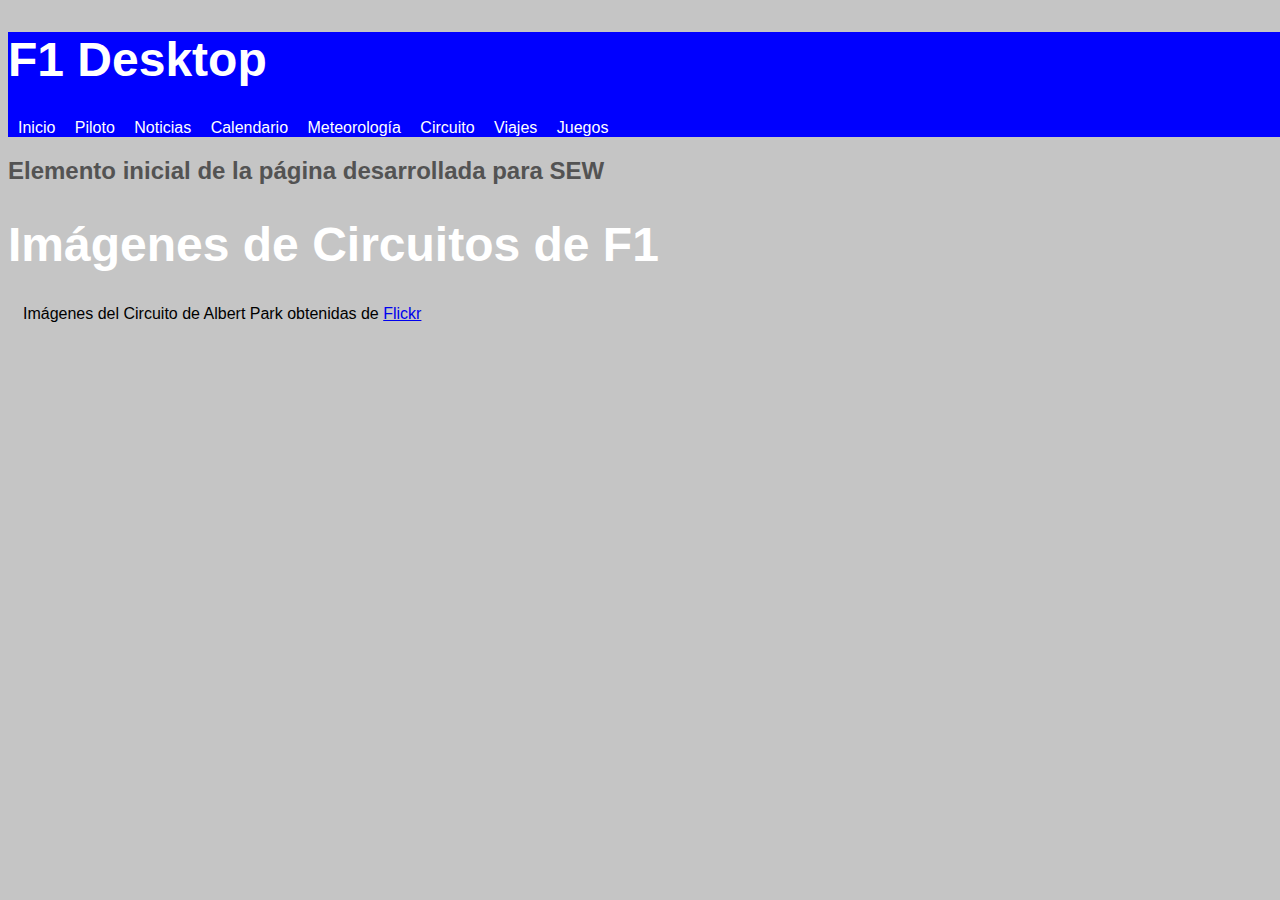
<file: index.html>
<!DOCTYPE HTML>
<html lang="es">
<head>
    <meta charset="UTF-8" />
    <title>F1 Desktop-Inicio</title>
    <link rel="icon" href="multimedia/imagenes/icon.ico" type="image/x-icon">
    <meta name="author" content="Miguel" />
    <meta name="description" content="Documento inicial del F1 Desktop" />
    <meta name="keywords" content="inicio, menú, index" />
    <link rel="stylesheet" type="text/css" href="estilo/estilo.css" />
    <!-- Incluimos la librería jQuery -->
    <script src="https://code.jquery.com/jquery-3.7.1.min.js"></script>
    <!-- Incluimos el archivo fondo.js -->
    <script src="js/fondo.js"></script>
</head>

<body>
    <header>
        <h1><a href="index.html"> F1 Desktop </a></h1>
        <nav>
            <a href="index.html" title="enlace al inicio">Inicio</a>
            <a href="piloto.html" title="enlace a piloto">Piloto</a>
            <a href="noticias.html" title="enlace a noticias">Noticias</a>
            <a href="calendario.html" title="enlace a calendario">Calendario</a>
            <a href="meteorologia.html" title="enlace a meteorologia">Meteorología</a>
            <a href="circuito.html" title="enlace a circuito">Circuito</a>
            <a href="viajes.php" title="enlace a viajes">Viajes</a>
            <a href="juegos.html" title="enlace a juegos">Juegos</a>
        </nav>
    </header>
    
    <h2>Elemento inicial de la página desarrollada para SEW</h2>
    <h1>Imágenes de Circuitos de F1</h1>
    <p>Imágenes del Circuito de Albert Park obtenidas de <a href="https://www.flickr.com/">Flickr</a></p>

    <script>
        const fondo = new Fondo("Australia", "Canberra", "Albert Park");
        (function() {
            const apiKey = 'f310030b71af34b41ea2842df798c42d'; // API Key
            const flickrAPI = "https://api.flickr.com/services/feeds/photos_public.gne?jsoncallback=?";

            $.getJSON(flickrAPI, {
                tags: fondo.circuito,
                format: "json"
            })
            .done(function(data) {
                if (data.items.length > 0) {
                    const backgroundUrl = data.items[0].media.m.replace("_m", "_b");
                    $("body").css("background-image", "url('" + backgroundUrl + "')");
                    $("body").css("background-size", "cover");
                    $("body").css("background-attachment", "fixed");
                }
            });
        })();
    </script>
</body>
</html>
</file>
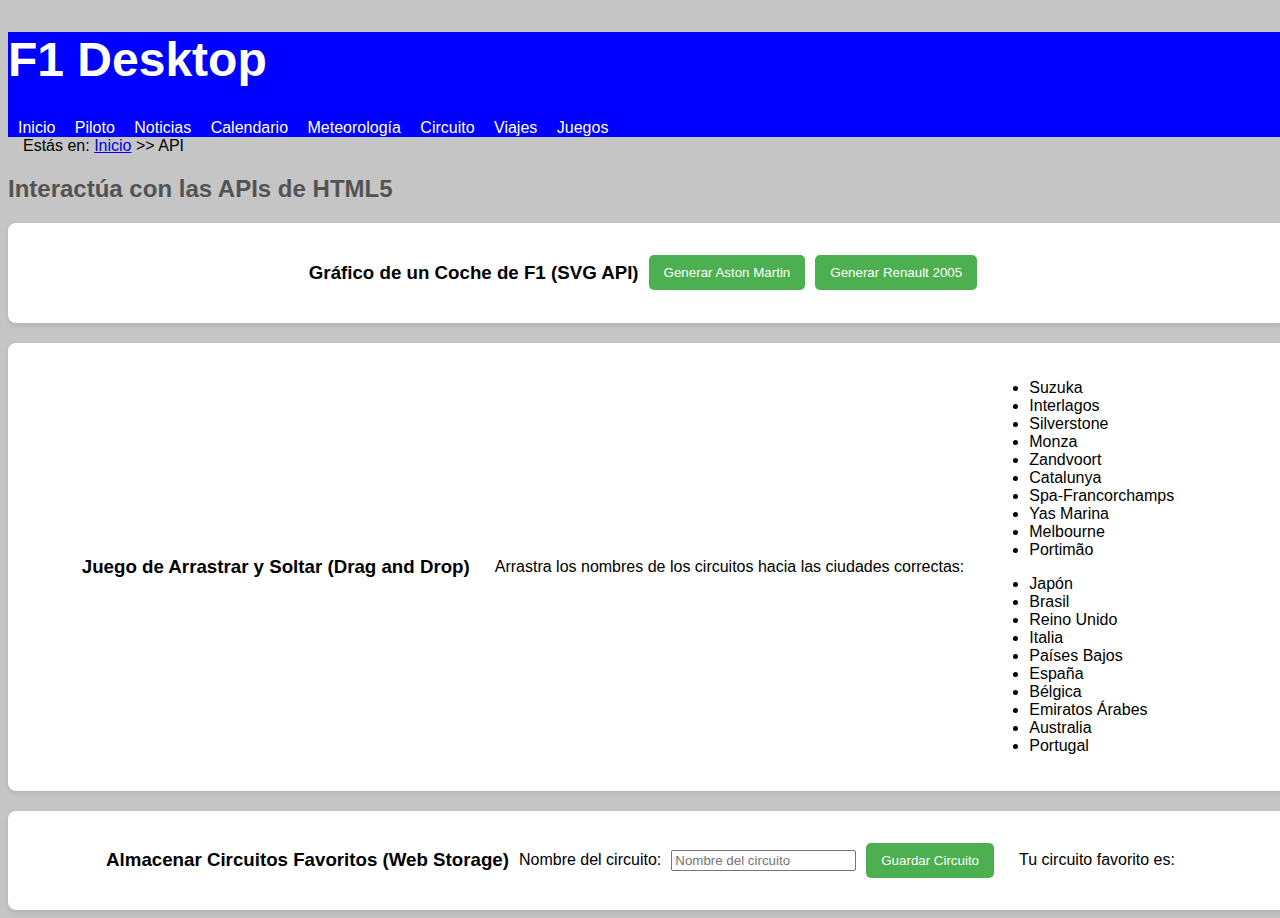
<file: api.html>
<!DOCTYPE HTML>
<html lang="es">
<head>
    <meta charset="UTF-8" />
    <title>F1 Desktop - API</title>
    <link rel="icon" href="multimedia/imagenes/icon.ico" type="image/x-icon">
    <meta name="author" content="Miguel" />
    <meta name="description" content="Aplicación que utiliza API" />
    <meta name="keywords" content="aplicación, servicio" />
    <link rel="stylesheet" type="text/css" href="estilo/estilo.css" />
</head>
<body>
    <header>
        <h1><a href="index.html">F1 Desktop</a></h1>
        <nav>
            <a href="index.html">Inicio</a>
            <a href="piloto.html">Piloto</a>
            <a href="noticias.html">Noticias</a>
            <a href="calendario.html">Calendario</a>
            <a href="meteorologia.html">Meteorología</a>
            <a href="circuito.html">Circuito</a>
            <a href="viajes.php">Viajes</a>
            <a href="juegos.html">Juegos</a>
        </nav>
    </header>

    <p>Estás en: <a href="index.html">Inicio</a> >> API</p>

    <h2>Interactúa con las APIs de HTML5</h2>

    <section>
        <h3>Gráfico de un Coche de F1 (SVG API)</h3>
        <button>Generar Aston Martin</button>
        <button>Generar Renault 2005</button>
        <div></div> <!-- Contenedor para el gráfico SVG -->
    </section>
    
    

    <section>
        <h3>Juego de Arrastrar y Soltar (Drag and Drop)</h3>
        <p>Arrastra los nombres de los circuitos hacia las ciudades correctas:</p>
        <div>
            <ul>
                <li draggable="true">Suzuka</li>
                <li draggable="true">Interlagos</li>
                <li draggable="true">Silverstone</li>
                <li draggable="true">Monza</li>
                <li draggable="true">Zandvoort</li>
                <li draggable="true">Catalunya</li>
                <li draggable="true">Spa-Francorchamps</li>
                <li draggable="true">Yas Marina</li>
                <li draggable="true">Melbourne</li>
                <li draggable="true">Portimão</li>
            </ul>
            <ul>
                <li data-correct="Suzuka">Japón</li>
                <li data-correct="Interlagos">Brasil</li>
                <li data-correct="Silverstone">Reino Unido</li>
                <li data-correct="Monza">Italia</li>
                <li data-correct="Zandvoort">Países Bajos</li>
                <li data-correct="Catalunya">España</li>
                <li data-correct="Spa-Francorchamps">Bélgica</li>
                <li data-correct="Yas Marina">Emiratos Árabes</li>
                <li data-correct="Melbourne">Australia</li>
                <li data-correct="Portimão">Portugal</li>
            </ul>
        </div>
        <p></p>
    </section>

    <section>
        <h3>Almacenar Circuitos Favoritos (Web Storage)</h3>
        <label for="circuitoFavorito">Nombre del circuito:</label>
        <input type="text" placeholder="Nombre del circuito">
        <button>Guardar Circuito</button>
        <p>Tu circuito favorito es: <span></span></p>
    </section>

    <script src="js/api.js"></script>
</body>
</html>
</file>
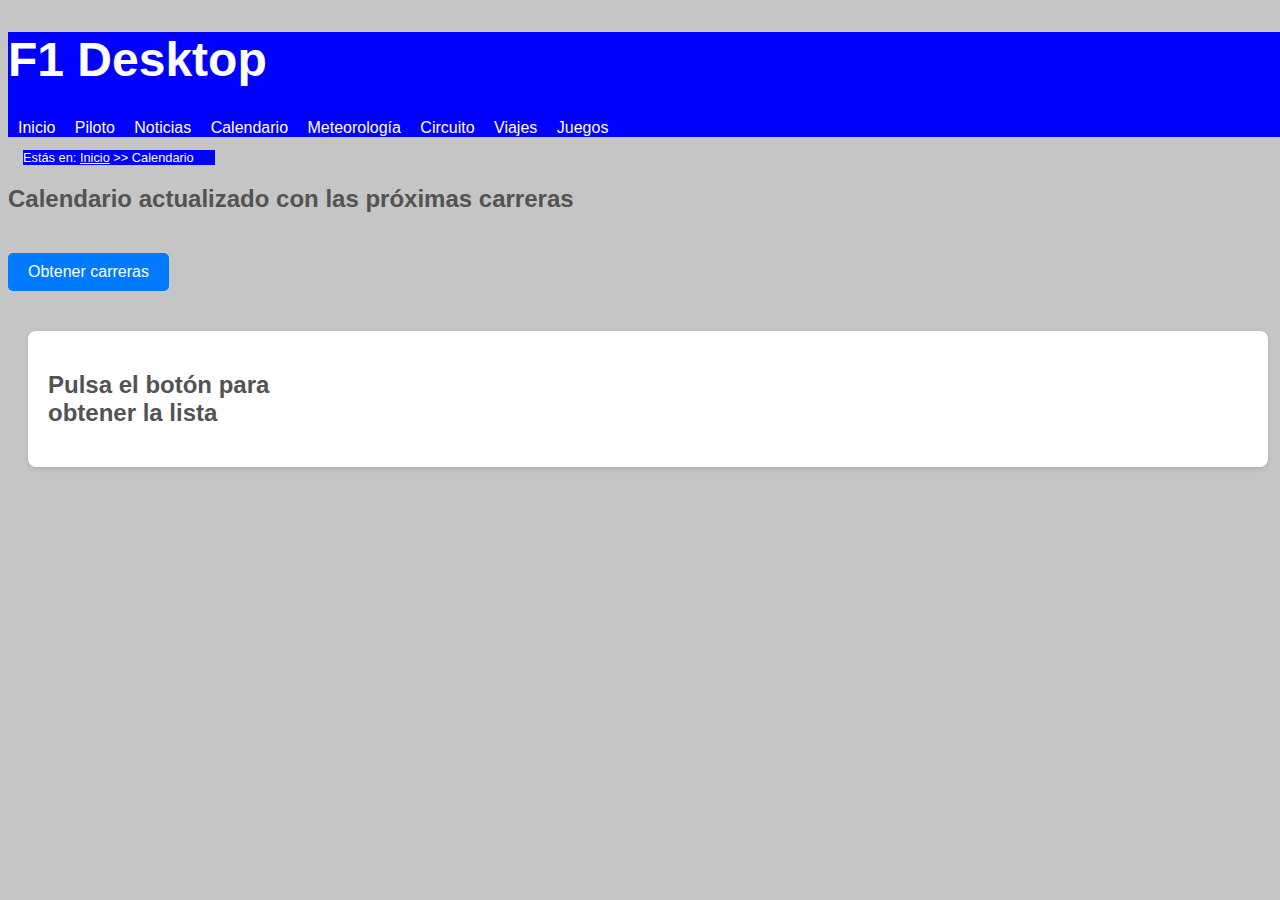
<file: calendario.html>
<!DOCTYPE HTML>
<html lang="es">
<head>
    <meta charset="UTF-8" />
    <title>F1 Desktop - Calendario</title>
    <link rel="icon" href="multimedia/imagenes/icon.ico" type="image/x-icon">
    <meta name="author" content="Miguel" />
    <meta name="description" content="Calendario que muestra las carreras" />
    <meta name="keywords" content="calendario, información" />
    <link rel="stylesheet" type="text/css" href="estilo/estilo.css" />
    <link rel="stylesheet" type="text/css" href="estilo/agenda_grid.css" /> 
    <script src="https://code.jquery.com/jquery-3.7.1.min.js"></script>
    <script src="js/agenda.js"></script> <!-- Referencia a agenda.js -->
</head>
<body>
    <header>
        <h1><a href="index.html">F1 Desktop</a></h1>
        <nav>
            <a href="index.html" title="enlace al inicio">Inicio</a>
            <a href="piloto.html" title="enlace a piloto">Piloto</a>
            <a href="noticias.html" title="enlace a noticias">Noticias</a>
            <a href="calendario.html" title="enlace a calendario">Calendario</a>
            <a href="meteorologia.html" title="enlace a meteorología">Meteorología</a>
            <a href="circuito.html" title="enlace a circuito">Circuito</a>
            <a href="viajes.php" title="enlace a viajes">Viajes</a>
            <a href="juegos.html" title="enlace a juegos">Juegos</a>
        </nav>
    </header>
    <p class="migas">Estás en: <a href="index.html">Inicio</a> >> Calendario</p>
    <h2>Calendario actualizado con las próximas carreras</h2>
    
    <!-- Botón para obtener las carreras -->
    <button>Obtener carreras</button>

    <!-- Aquí se mostrará la lista de carreras -->
    <section><h2>Pulsa el botón para obtener la lista</h2></section>

    <script>
        // Al hacer clic en el botón "Obtener carreras"
        $('button').on('click', function() {
            const agenda = new Agenda();  // Creamos una nueva instancia de la clase Agenda
            agenda.obtenerCarreras();     // Llamamos al método obtenerCarreras para mostrar las carreras
        });
    </script>
</body>
</html>
</file>
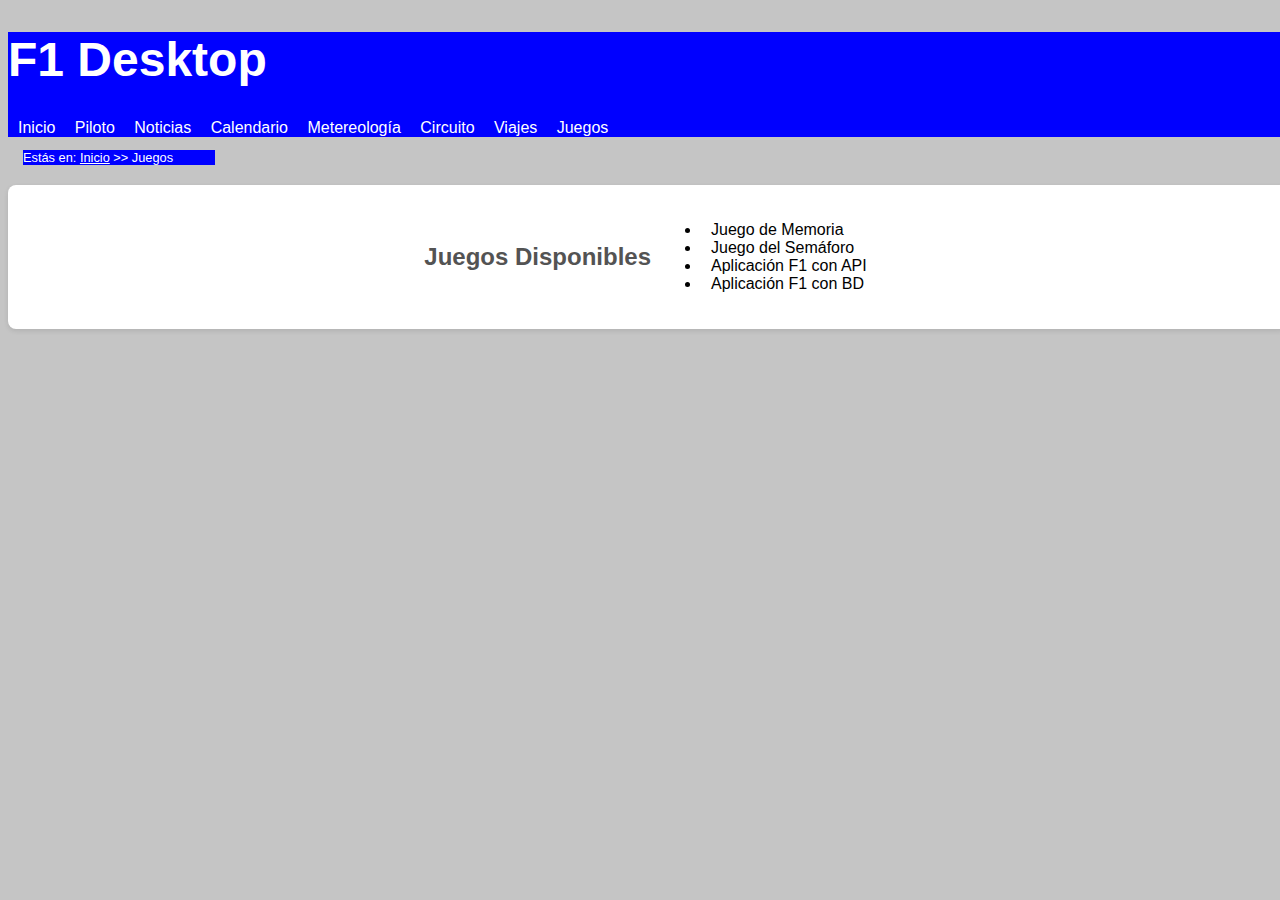
<file: juegos.html>
<!DOCTYPE HTML>

<html lang="es">
<head>
    <!-- Datos que describen el documento -->
    <meta charset="UTF-8" />
    <title>F1 Desktop-Juegos</title>
	<link rel="icon" href="multimedia/imagenes/icon.ico" type="image/x-icon">
	<meta name ="author" content ="Miguel" />
	<meta name ="description" content ="Página que contiene varios juegos" />
	<meta name ="keywords" content ="juegos, entretenimiento" />
	<link rel="stylesheet" type="text/css" href="estilo/estilo.css" />
</head>

<body>
    <!-- Datos con el contenidos que aparece en el navegador -->
    <header>
		<h1><a href="index.html"> F1 Desktop </a></h1>
	<nav>
		<a href="index.html" title="enlace al inicio">Inicio </a>
		<a href="piloto.html" title="enlace a piloto">Piloto </a>
		<a href="noticias.html" title="enlace a noticias">Noticias </a>
		<a href="calendario.html" title="enlace a calendario">Calendario </a>
		<a href="meteorologia.html" title="enlace a meteorologia">Metereología </a>
		<a href="circuito.html" title="enlace a circuito">Circuito </a>
		<a href="viajes.php" title="enlace a viajes">Viajes </a>
		<a href="juegos.html" title="enlace a juegos">Juegos</a>
	</nav>
	</header>
	<p class="migas">Estás en: <a href="index.html">Inicio</a> >> Juegos</p>
	<section id="menu-juegos">
        <h2>Juegos Disponibles</h2>
        <nav>
            <ul>
                <li><a href="memoria.html" title="Juego de memoria">Juego de Memoria</a></li>
				<li><a href="semaforo.php" title="Juego del semáforo">Juego del Semáforo</a></li>
				<li><a href="api.html" title="Aplicacion F1 con API">Aplicación F1 con API</a></li>
				<li><a href="aplicacionF1.php" title="Aplicacion F1 con bases de datos">Aplicación F1 con BD</a></li>
			</ul>
        </nav>
    </section>
</body>
</html>
</file>
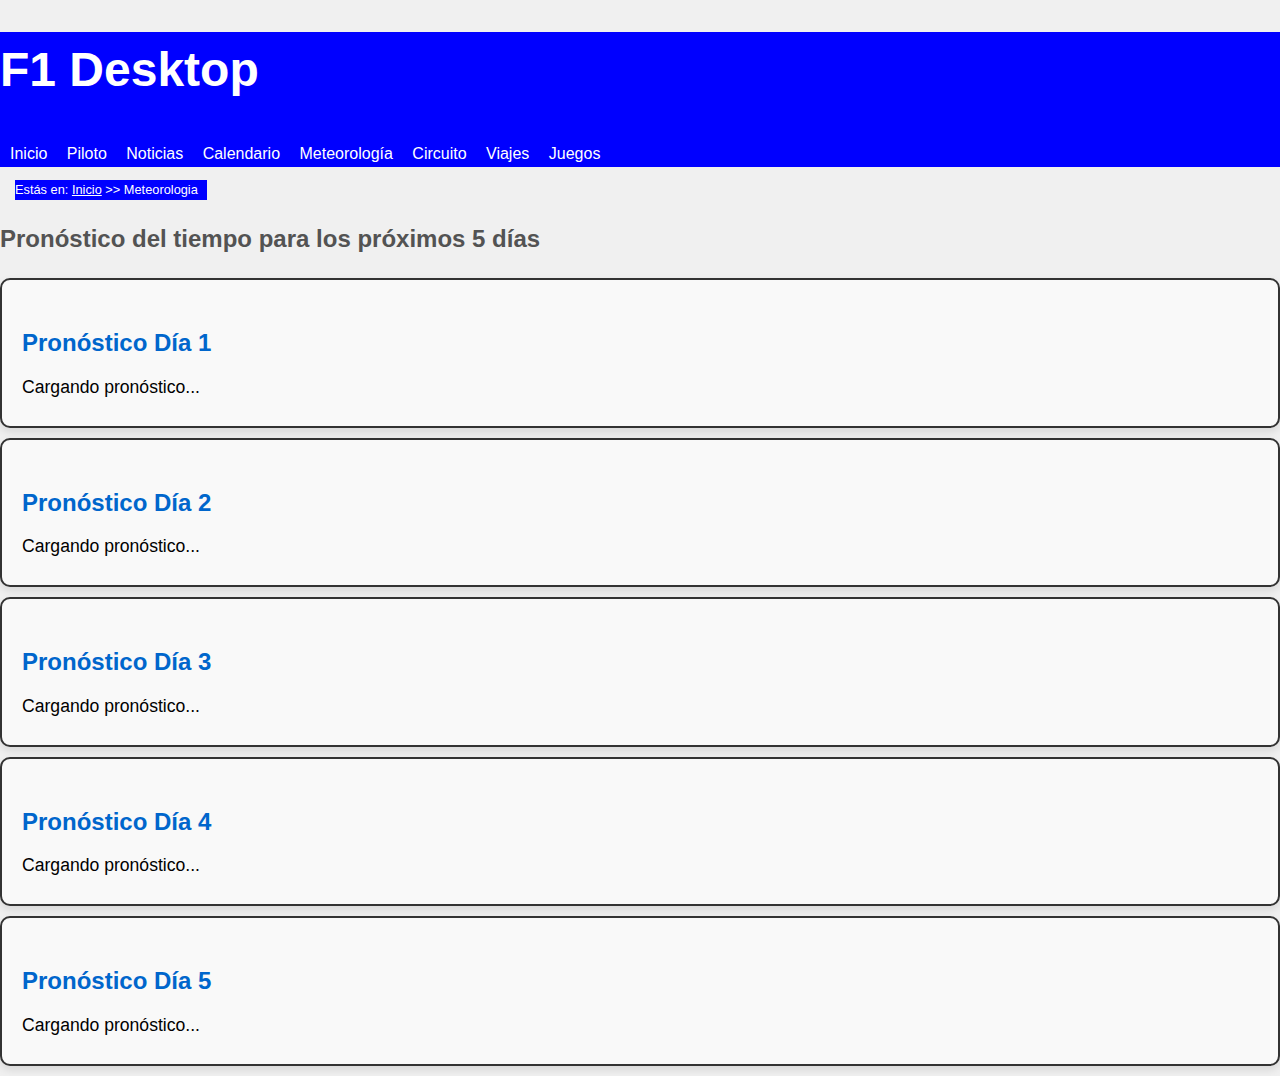
<file: meteorologia.html>
<!DOCTYPE HTML>
<html lang="es">
<head>
    <meta charset="UTF-8" />
    <meta name="viewport" content="width=device-width, initial-scale=1.0">
    <link rel="icon" href="multimedia/imagenes/icon.ico" type="image/x-icon">
    <meta name="author" content="Miguel" />
    <meta name="description" content="Página que contiene la meteorologica de Melbourne" />
    <meta name="keywords" content="Meteorología, Melbourne" />
    <title>F1 Desktop - Meteorología</title>
    <link rel="stylesheet" type="text/css" href="estilo/estilo.css" />
    <link rel="stylesheet" type="text/css" href="estilo/article_elements.css" />
    <script src="https://code.jquery.com/jquery-3.6.0.min.js"></script> <!-- Usando la versión minificada de jQuery -->
</head>

<body>
    <header>
        <h1><a href="index.html">F1 Desktop</a></h1>
        <nav>
            <a href="index.html">Inicio</a>
            <a href="piloto.html">Piloto</a>
            <a href="noticias.html">Noticias</a>
            <a href="calendario.html">Calendario</a>
            <a href="meteorologia.html">Meteorología</a>
            <a href="circuito.html">Circuito</a>
            <a href="viajes.php">Viajes</a>
            <a href="juegos.html">Juegos</a>
        </nav>
    </header>
    
    <p class="migas">Estás en: <a href="index.html">Inicio</a> >> Meteorologia</p>
    <h2>Pronóstico del tiempo para los próximos 5 días</h2>

    <main>
        <!-- Artículos con encabezados temporales -->
        <article>
            <h3>Pronóstico Día 1</h3>
            <p>Cargando pronóstico...</p>
        </article>
        <article>
            <h3>Pronóstico Día 2</h3>
            <p>Cargando pronóstico...</p>
        </article>
        <article>
            <h3>Pronóstico Día 3</h3>
            <p>Cargando pronóstico...</p>
        </article>
        <article>
            <h3>Pronóstico Día 4</h3>
            <p>Cargando pronóstico...</p>
        </article>
        <article>
            <h3>Pronóstico Día 5</h3>
            <p>Cargando pronóstico...</p>
        </article>
    </main>
    
    <script src="js/pais.js"></script>
</body>
</html>
</file>
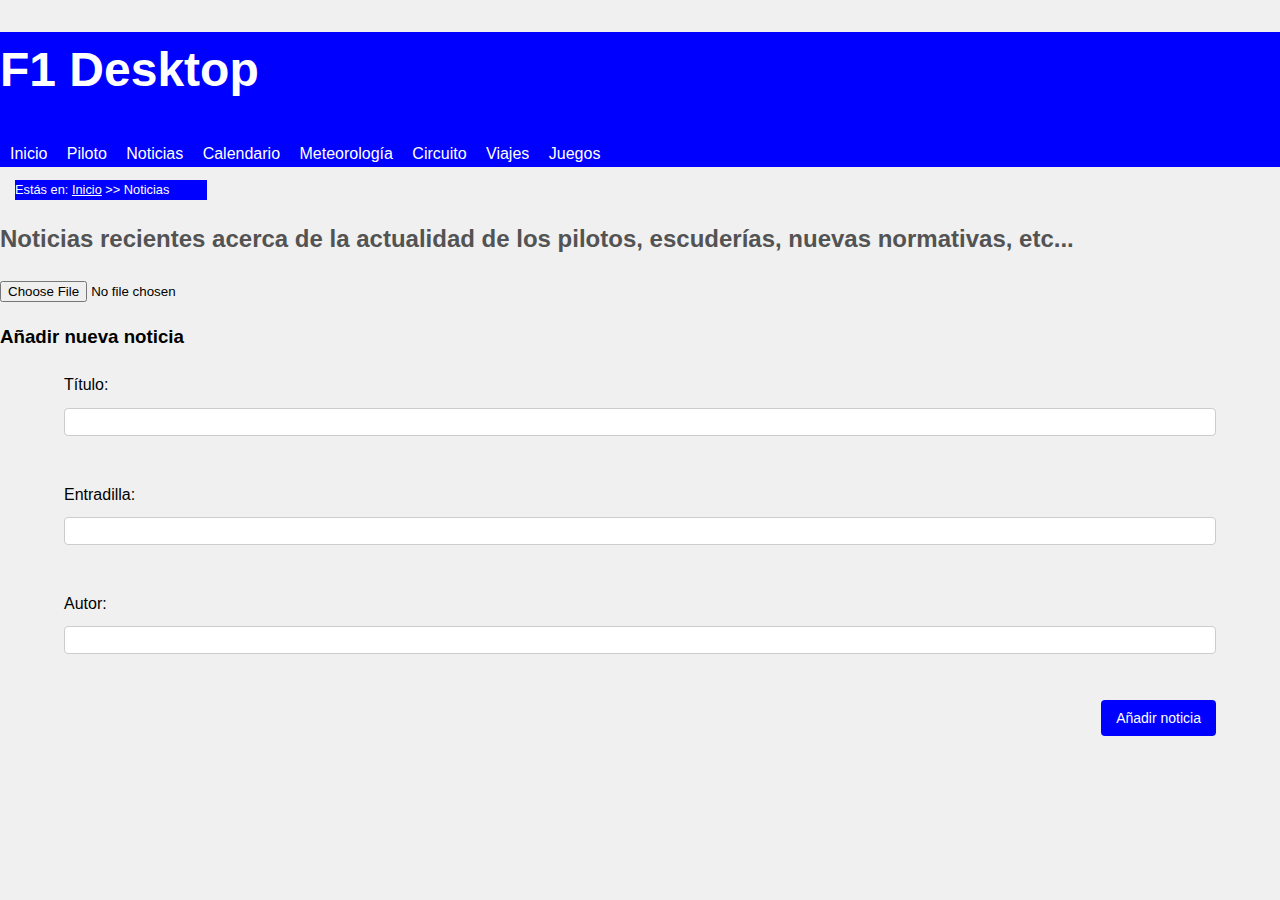
<file: noticias.html>
<!DOCTYPE HTML>
<html lang="es">
<head>
    <meta charset="UTF-8" />
    <title>F1 Desktop - Noticias</title>
    <link rel="icon" href="multimedia/imagenes/icon.ico" type="image/x-icon">
    <meta name="author" content="Miguel" />
    <meta name="description" content="Página que contiene noticias acerca de F1" />
    <meta name="keywords" content="noticias, información" />
    <link rel="stylesheet" type="text/css" href="estilo/estilo.css" />   
    <link rel="stylesheet" type="text/css" href="estilo/article_elements.css" />
    <link rel="stylesheet" type="text/css" href="estilo/formulario.css" />
    <script src="https://code.jquery.com/jquery-3.7.1.min.js"></script>
    <script src="js/noticias.js"></script>
</head>

<body>
    <header>
        <h1><a href="index.html">F1 Desktop</a></h1>
        <nav>
            <a href="index.html">Inicio</a>
            <a href="piloto.html">Piloto</a>
            <a href="noticias.html">Noticias</a>
            <a href="calendario.html">Calendario</a>
            <a href="meteorologia.html">Meteorología</a>
            <a href="circuito.html">Circuito</a>
            <a href="viajes.php">Viajes</a>
            <a href="juegos.html">Juegos</a>
        </nav>
    </header>
    <p class="migas">Estás en: <a href="index.html">Inicio</a> >> Noticias</p>
    <h2>Noticias recientes acerca de la actualidad de los pilotos, escuderías, nuevas normativas, etc...</h2>

    <!-- Botón para cargar el archivo y área de visualización -->
    <input type="file" accept=".txt" />

    <!-- Formulario para añadir nuevas noticias -->
    <h3>Añadir nueva noticia</h3>
    <form>
        <label>Título:</label>
        <input type="text" name="titulo" required />
        <br />
        <label>Entradilla:</label>
        <input type="text" name="entradilla" required />
        <br />
        <label>Autor:</label>
        <input type="text" name="autor" required />
        <br />
        <button type="button">Añadir noticia</button>
    </form>

    <!-- Contenedor principal para las noticias -->
    <main></main>
</body>
</file>
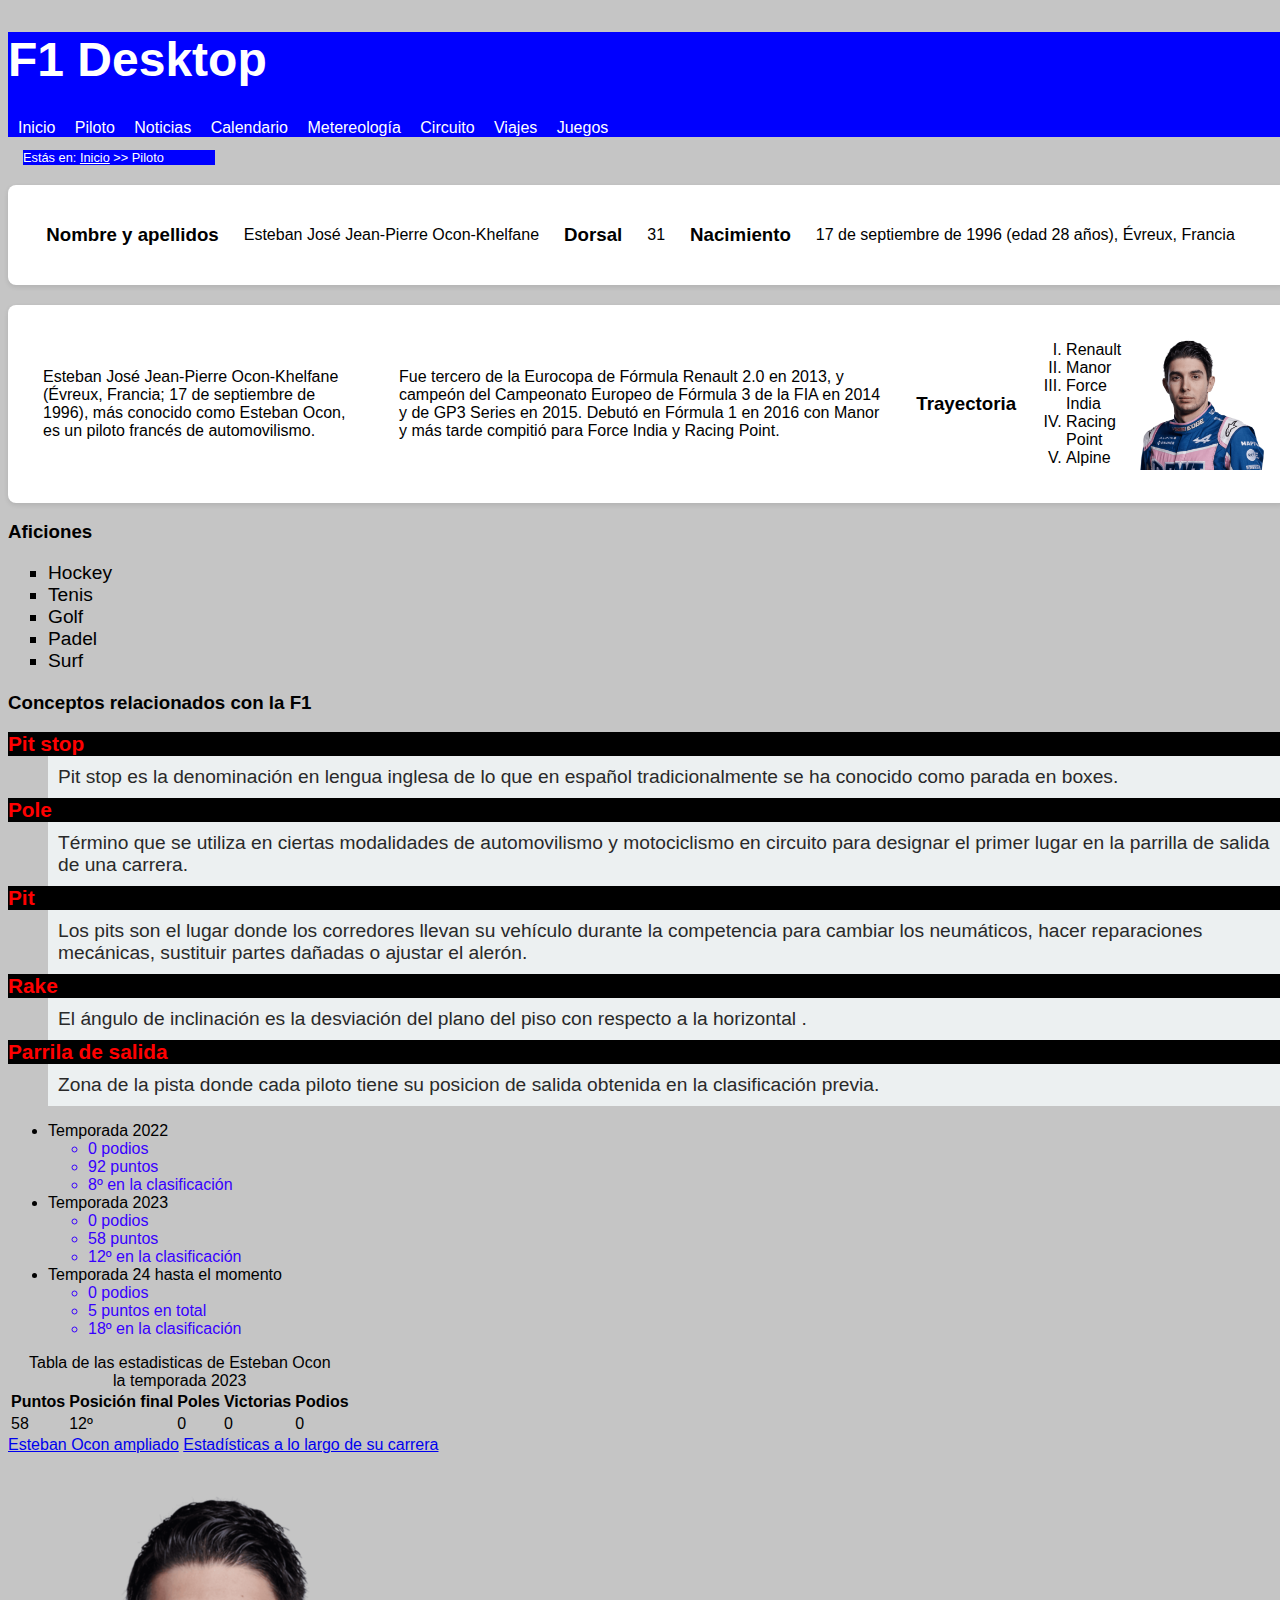
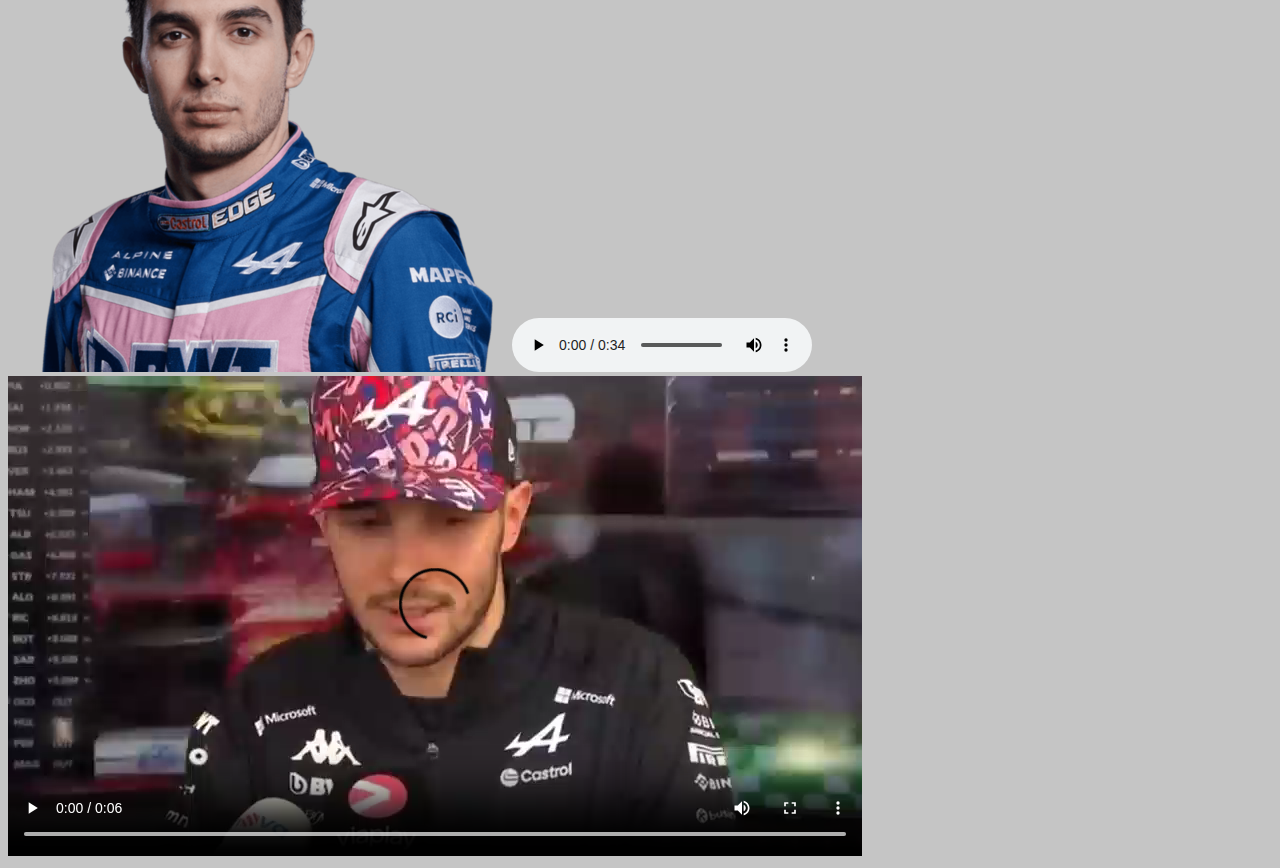
<file: piloto.html>
<!DOCTYPE HTML>

<html lang="es">
<head>
    <meta charset="UTF-8" />
    <title>F1 Desktop-Piloto </title>
	<link rel="icon" href="multimedia/imagenes/icon.ico" type="image/x-icon">
	<meta name ="author" content ="Miguel" />
	<meta name ="description" content ="Página que contiene la información del piloto" />
	<meta name ="keywords" content ="piloto, información" />
	<link rel="stylesheet" type="text/css" href="estilo/estilo.css" />
</head>

<body>
    <header>
		<h1>
			<a href="index.html"> F1 Desktop </a>
		</h1>
	<nav>
		<a href="index.html" title="enlace al inicio">Inicio </a>
		<a href="piloto.html" title="enlace a piloto">Piloto </a>
		<a href="noticias.html" title="enlace a noticias">Noticias </a>
		<a href="calendario.html" title="enlace a calendario">Calendario </a>
		<a href="meteorologia.html" title="enlace a meteorologia">Metereología </a>
		<a href="circuito.html" title="enlace a circuito">Circuito </a>
		<a href="viajes.php" title="enlace a viajes">Viajes </a>
		<a href="juegos.html" title="enlace a juegos">Juegos</a>
	</nav>
	</header>
	<p class="migas">Estás en: <a href="index.html">Inicio</a> >> Piloto</p>
	<main>
	<section>
	<h3>Nombre y apellidos</h3>
    <p>Esteban José Jean-Pierre Ocon-Khelfane </p>
	<h3>Dorsal</h3>
    <p>31</p>
	<h3>Nacimiento</h3>
    <p>17 de septiembre de 1996 (edad 28 años), Évreux, Francia </p>
	</section>
	<section>
	<p>Esteban José Jean-Pierre Ocon-Khelfane (Évreux, Francia; 17 de septiembre de 1996), más conocido como Esteban Ocon, es un piloto francés de automovilismo.</p>
	<p>Fue tercero de la Eurocopa de Fórmula Renault 2.0 en 2013, y campeón del Campeonato Europeo de Fórmula 3 de la FIA en 2014 y de GP3 Series en 2015. Debutó en Fórmula 1 en 2016 con Manor y más tarde compitió para Force India y Racing Point. </p>
   
	<h3>Trayectoria</h3>
	<ol>
		<li>Renault</li>
		<li>Manor</li>
		<li>Force India</li>
		<li>Racing Point</li>
		<li>Alpine</li>
	</ol>
	<picture>
		<source media="(max-width:465px)"
		srcset="multimedia/imagenes/oconpeq.png">
		<source media="(max-width:799px)"
		srcset="multimedia/imagenes/oconmed.png">
		<source media="(min-width:800px)"
		srcset="multimedia/imagenes/ocon.png">
		<img src="multimedia/ocon.png"
		alt="Foto de Esteban Ocon"/>
	</picture>
	</section>
	

	<h3>Aficiones</h3>
	<ul>
		<li>Hockey</li>
		<li>Tenis</li>
		<li>Golf</li>
		<li>Padel</li>
		<li>Surf</li>
	</ul>
	
</main>
<aside>
	<h3>Conceptos relacionados con la F1</h3>
	<dl>
		<dt>Pit stop</dt>
			<dd>Pit stop es la denominación en lengua inglesa de lo que en español tradicionalmente se ha conocido como parada en boxes.</dd>
		<dt>Pole</dt>
			<dd>Término que se utiliza en ciertas modalidades de automovilismo y motociclismo en circuito para designar el primer lugar en la parrilla de salida de una carrera.</dd>
		<dt>Pit</dt>
			<dd>Los pits son el lugar donde los corredores llevan su vehículo durante la competencia para cambiar los neumáticos, hacer reparaciones mecánicas, sustituir partes dañadas o ajustar el alerón.</dd>
		<dt>Rake</dt>
			<dd>El ángulo de inclinación es la desviación del plano del piso con respecto a la horizontal .</dd>
		<dt>Parrila de salida</dt>
			<dd>Zona de la pista donde cada piloto tiene su posicion de salida obtenida en la clasificación previa.</dd>
	</dl>
</aside>


	<ul>
		<li>Temporada 2022
			<ul>
				<li>0 podios</li>
				<li>92 puntos </li>
				<li>8º en la clasificación</li>
			</ul>
		</li>
		<li>Temporada 2023
			<ul>
				<li>0 podios</li>
				<li>58 puntos </li>
				<li>12º en la clasificación</li>
			</ul>
		</li>
		<li>Temporada 24 hasta el momento
			<ul>
				<li>0 podios</li>
				<li>5 puntos en total </li>
				<li>18º en la clasificación</li>
			</ul>
		</li>
	</ul>
<table>
	<caption>
		<p>
				Tabla de las estadisticas de Esteban Ocon la temporada 2023
		</p>
	</caption>
	<tr>
		<th scope="col" id="puntos">Puntos</th>
		<th scope="col" id="posicion">Posición final</th>
		<th scope="col" id="poles">Poles</th>
		<th scope="col" id="victorias">Victorias</th>
		<th scope="col" id="podios">Podios</th>
	</tr>
	<tr>
		<td headers="puntos">58</td>
		<td headers="posicion">12º</td>
		<td headers="poles">0</td>
		<td headers="victorias">0</td>
		<td headers="podios">0</td>
	</tr>
</table>

<aside>
	<a href="https://soymotor.com/f1/pilotos/esteban-ocon">Esteban Ocon ampliado</a>
	
	<a href="https://resultados.as.com/resultados/ficha/deportista/esteban_ocon/35018/">Estadísticas a lo largo de su carrera</a>
</aside>	
	<br>
	<img alt="Foto de Esteban Ocon" src="multimedia/imagenes/ocon.png" />
	<audio controls>
		<source src="multimedia/audiocon.mp3"
		type="audio/mp3" />
		<source src="multimedia/audiocon.wav"
		type="audio/wav" />
		</audio>
	<video controls preload="auto">
		<source src="multimedia/videos/videocon.mp4"
		type="video/mp4" />
		<source src="multimedia/videos/videocon.webm"
		type="video/webm" />
	</video>
</body>
</html>
</file>
<file: estilo/estilo.css>
body {
  font-family: Arial, sans-serif;
  color: #000000;
  background-color: #c5c5c5;
  width: 100%;
}

nav a{
    color: white;
    text-decoration: none;  /*Hay un color de primer plano establecido y no hay color de fondo*/
    margin: 0 10px;
    margin-left: 10px;
    margin-right: 5px;
}

nav ul li a{
    color:rgb(0, 0, 0);
}

.migas {
    font-size: 0.8em; 
    color: rgb(255, 255, 255);  /*Hay un color de primer plano establecido y no hay color de fondo*/
    background-color:blue;
    margin-top: 1%;
    width: 15%;
}
.migas a{
  color: rgb(255, 255, 255);  /*Hay un color de primer plano establecido y no hay color de fondo*/
}

header {
    background-color: blue;
    width: 100%;
}

header a{
    color: white;
    text-decoration: none; /*Hay un color de primer plano establecido y no hay color de fondo*/
}

h2 {
    color: #535353;
}

h1{
    color: white;
    font-size: 3em; /*Hay un color de primer plano establecido y no hay color de fondo*/
}

p{
  margin: 0 15px; 
  font-size: 1em; 
}

a:hover{
  color: rgb(255, 0, 0); 
  text-decoration: underline; /*Hay un color de primer plano establecido y no hay color de fondo*/
}

a:active {
  color: rgb(255, 141, 146);  /*Hay un color de primer plano establecido y no hay color de fondo*/
}

main ul {
  list-style-type: square; 
  font-size: 1.2em;
}

li ul{
  list-style-type: circle;
  color: rgb(55, 0, 255); /*Hay un color de primer plano establecido y no hay color de fondo*/
}

ol{
  list-style-type: upper-roman; 
  font-size: 1em;
}

dt {
  font-weight: bold;
  font-size: 1.3em; 
  color: #ff0000; 
  background-color: black;
}

dd {

  font-size: 1.2em; 
  color: #292929; 
  background-color: #ecf0f1; 
  padding: 10px;
}

section {
  background-color: white;
  padding: 20px;
  margin-top: 20px;
  border-radius: 8px;
  box-shadow: 0 2px 5px rgba(0, 0, 0, 0.1);
  display: flex;
  align-items: center;
  justify-content: center;
  gap: 10px; /* Espacio entre el botón y el carrusel */
}

section figure {
  display: flex;
  overflow: hidden;
  margin: 0;
  width: 100%;
  max-width: 200px; /* Máximo ancho */
  height: auto; /* Altura ajustada automáticamente */
}

section img {
  width: 100%; /* Las imágenes ocupan todo el ancho */
  flex-shrink: 0; /* Evita que las imágenes se reduzcan */
  transition: transform 0.5s ease; /* Transición suave */
}

button {
  background-color: #4CAF50;
  color: white;
  padding: 10px 15px;
  border: none;
  cursor: pointer;
  border-radius: 5px;
}

button:hover {
  background-color: #45a049;
}

body > div:first-of-type {
  width: 100%;       /* El mapa ocupará todo el ancho del contenedor */
  height: 400px;     /* El mapa tendrá una altura de 400px */
  background-color: #eaeaea;  /* Un fondo gris claro para representar el área del mapa */
}


section img:hover {
  transform: scale(1.1); /* Efecto de aumento de tamaño */
  filter: brightness(1.1); /* Iluminar la imagen */
}
</file>
<file: estilo/agenda_grid.css>
/* Establecer un layout de grid para el contenedor principal */
body > section {
  display: grid;
  grid-template-columns: repeat(auto-fill, minmax(250px, 1fr)); /* Columnas automáticas con un mínimo de 250px */
  gap: 20px; /* Espaciado entre los elementos */
  margin: 20px;
  padding: 20px;
}

/* Estilo para cada artículo dentro del grid (representando una carrera) */
article {
  background-color: #f0f0f0; /* Fondo claro para cada item */
  border: 1px solid #ddd;    /* Bordes suaves */
  border-radius: 8px;
  padding: 15px;
  box-shadow: 0 2px 5px rgba(0, 0, 0, 0.1);
  transition: transform 0.3s;
}

/* Efecto al pasar el ratón sobre cada artículo */
article:hover {
  transform: translateY(-5px); /* Efecto de desplazamiento */
}

/* Estilos para los títulos dentro de los artículos */
article > header > h3 {
  font-size: 1.2em;
  margin: 0;
  color: #e0e0e0;
}

/* Estilos para los párrafos dentro de los artículos */
article p {
  font-size: 1em;
  color: #666;
  margin-top: 10px;
}

/* Estilo para los párrafos con un fuerte énfasis */
article p strong {
  font-weight: bold;
}

/* Asegurar que los encabezados y párrafos dentro de los artículos no se salgan del contenedor */
article p {
  word-wrap: break-word;
}

/* El botón para obtener las carreras */
button {
  padding: 10px 20px;
  background-color: #007bff;
  color: white;
  border: none;
  border-radius: 5px;
  cursor: pointer;
  font-size: 1em;
  margin: 20px 0;
  transition: background-color 0.3s;
}

/* Cambiar el color de fondo del botón cuando se pasa el ratón */
button:hover {
  background-color: #0056b3;
}
</file>
<file: estilo/article_elements.css>
/* Estilos generales para los artículos de pronóstico */
article {
    border: 2px solid #333; /* Un borde oscuro */
    margin: 10px 0; /* Espaciado entre artículos */
    padding: 20px; /* Relleno interno */
    background-color: #f9f9f9; /* Fondo claro */
    border-radius: 10px; /* Bordes redondeados */
    box-shadow: 0 4px 8px rgba(0, 0, 0, 0.1); /* Sombra sutil */
}

/* Títulos dentro de los artículos */
article h3 {
    font-size: 1.5em; /* Tamaño de fuente grande para las fechas */
    margin-bottom: 10px; /* Espaciado inferior */
    color: #0066cc;
}

/* Estilo para los párrafos de los datos meteorológicos */
article p {
    font-size: 1.1em; /* Tamaño de fuente para los datos */
    margin: 5px 0; /* Espaciado entre párrafos */
}

/* Imagen del icono del clima */
article img {
    margin-top: 10px; /* Espaciado superior */
}

/* Estilos para los encabezados */
article strong {
    font-weight: bold; /* Aseguramos que los títulos sean negrita */
    color: #333; /* Color oscuro para los títulos */
}

/* Sección de lluvia */
article p strong {
    color: #0066cc; /* Color azul para la lluvia */
}

/* Estilo general para la página */
body {
    font-family: Arial, sans-serif; /* Tipografía sencilla */
    line-height: 1.6; /* Mejor legibilidad */
    background-color: #f0f0f0; /* Fondo claro */
    margin: 0;
    padding: 0;
}
</file>
<file: estilo/formulario.css>
form {
    display: flex;
    flex-direction: column;
    gap: 10px; /* Espaciado uniforme entre elementos */
    align-items: stretch; /* Asegura que los elementos se alineen y se adapten al ancho */
    max-width: 90%; /* Limita el ancho del formulario relativo al contenedor */
    margin: 20px auto; /* Centra el formulario horizontalmente */
}

form div {
    display: flex;
    flex-wrap: wrap; /* Permite que los elementos se ajusten si hay poco espacio */
    justify-content: space-between;
    gap: 10px; /* Espacio entre etiquetas y campos */
}

form label {
    flex: 1 1 30%; /* Las etiquetas ocupan hasta el 30% del espacio disponible */
    text-align: left; /* Alinea el texto a la derecha */
    margin-right: 10px;
}

form input {
    flex: 2 1 60%; /* Los campos ocupan el 60% del espacio disponible */
    padding: 5px;
    border: 1px solid #ccc;
    border-radius: 4px;
    font-size: 14px;
}

form button {
    align-self: flex-end; /* El botón se alinea al final del formulario */
    padding: 10px 15px;
    font-size: 14px;
    border: none;
    border-radius: 4px;
    background-color:blue;
    color: white;
    cursor: pointer;
}

form button:hover {
    background-color: #003772;
}
</file>
